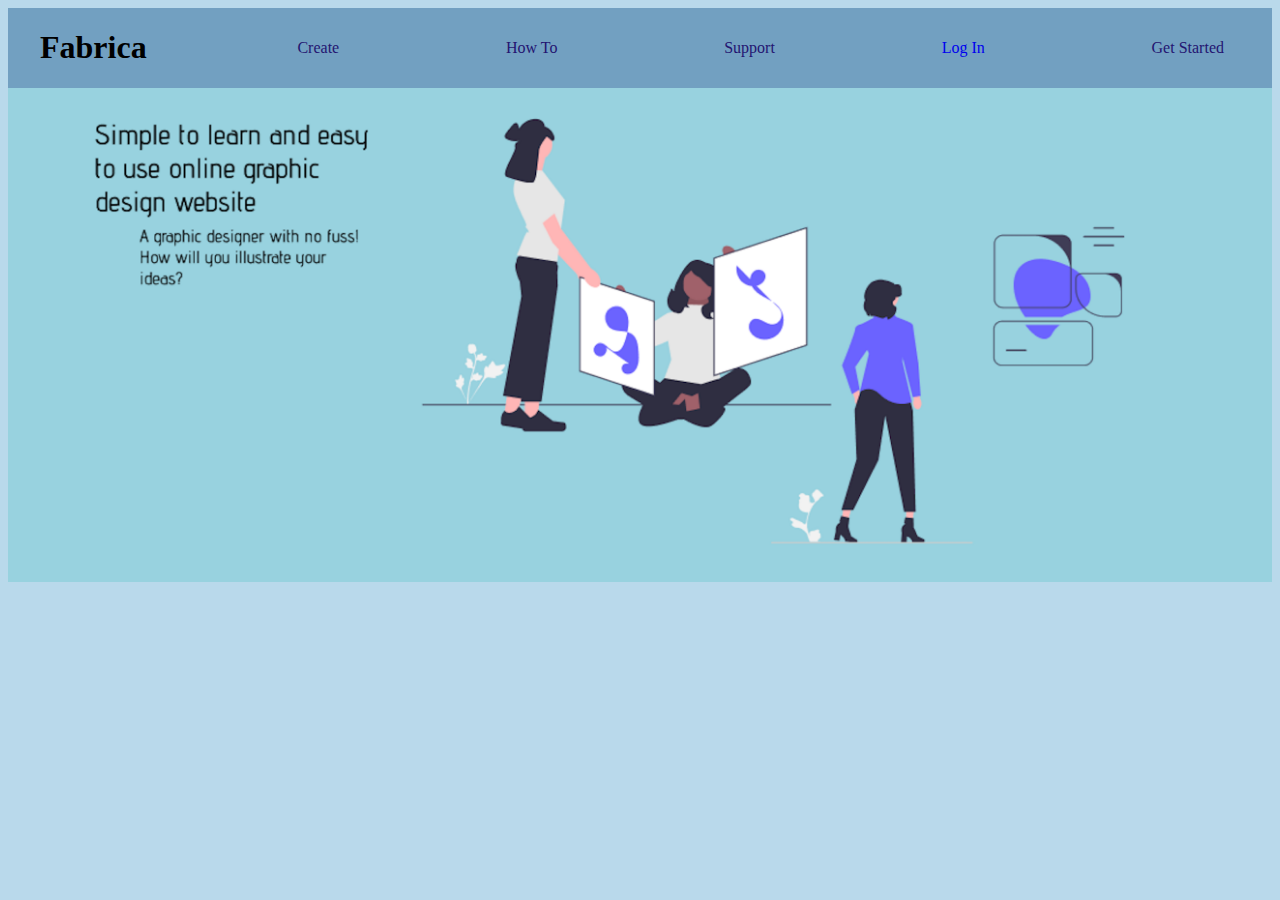
<file: index.html>
<!DOCTYPE html>
<html lang="en">

<head>
    <meta charset="UTF-8">
    <meta http-equiv="X-UA-Compatible" content="IE=edge">
    <meta name="viewport" content="width=device-width, initial-scale=1.0">
    <link rel="stylesheet" href="style.css">
    <title>BITS</title>
</head>

<body>
    <header class="header">
        <h1>Fabrica</h1>
        <a href="">Create</a>
        <a href="">How To</a>
        <a href="">Support</a>
        <a href="log-in.html">Log In</a>
        <a href="">Get Started</a>
    </header>

    <main>
        <img class="homepage" src="homepage-image.png" alt="HomePage design">
    </main>

</body>

</html>
</file>
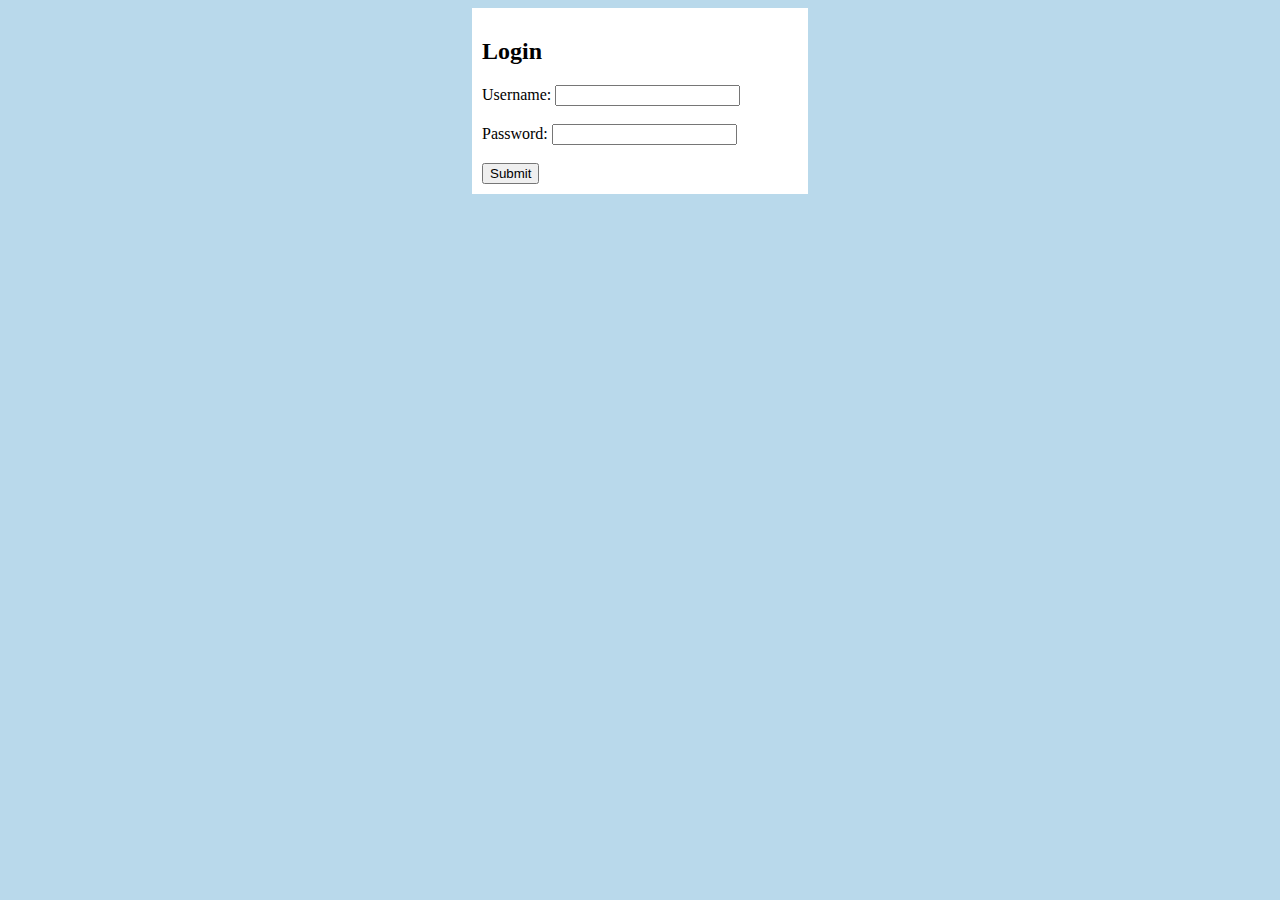
<file: log-in.html>
<!DOCTYPE html>
<html lang="en">

<head>
    <meta charset="UTF-8">
    <meta http-equiv="X-UA-Compatible" content="IE=edge">
    <meta name="viewport" content="width=device-width, initial-scale=1.0">
    <link rel="stylesheet" href="style.css">
    <title>Login Page</title>
</head>

<body>
    <main>
        <div class="login-form">
            <h2>Login</h2>
            <form action="/action_page.php">
                <label for="username">Username: </label>
                <input type="text" id="username" name="username"><br><br>
                <label for="password">Password: </label>
                <input type="password" id="password" name="password"><br><br>
                <input type="submit" value="Submit">
            </form>
        </div>
    </main>
</body>

</html>
</file>
<file: style.css>
html {
  scroll-behavior: smooth;
}

header {
  display: flex;
  background-color: ;
  justify-content: space-between;
  padding: 0 2em;
  align-items: center;
  background-color: #72a0c1;
}

.header > a {
  padding: 0.5rem 1rem;
  border-radius: 10px;
  text-decoration: none;
  transition-duration: 0.2s;
}

.homepage {
  display: block;
  width: 100%;
}

.login-form {
  padding: 10px;
  margin: auto;
  width: 25%;
  background-color: white;
}

body {
  background-color: #b9d9eb;
}

a:visited {
  color: #241571;
}

a:focus {
  background-color: #f0f8ff;
}

a:hover {
  background-color: #f0f8ff;
}
</file>
